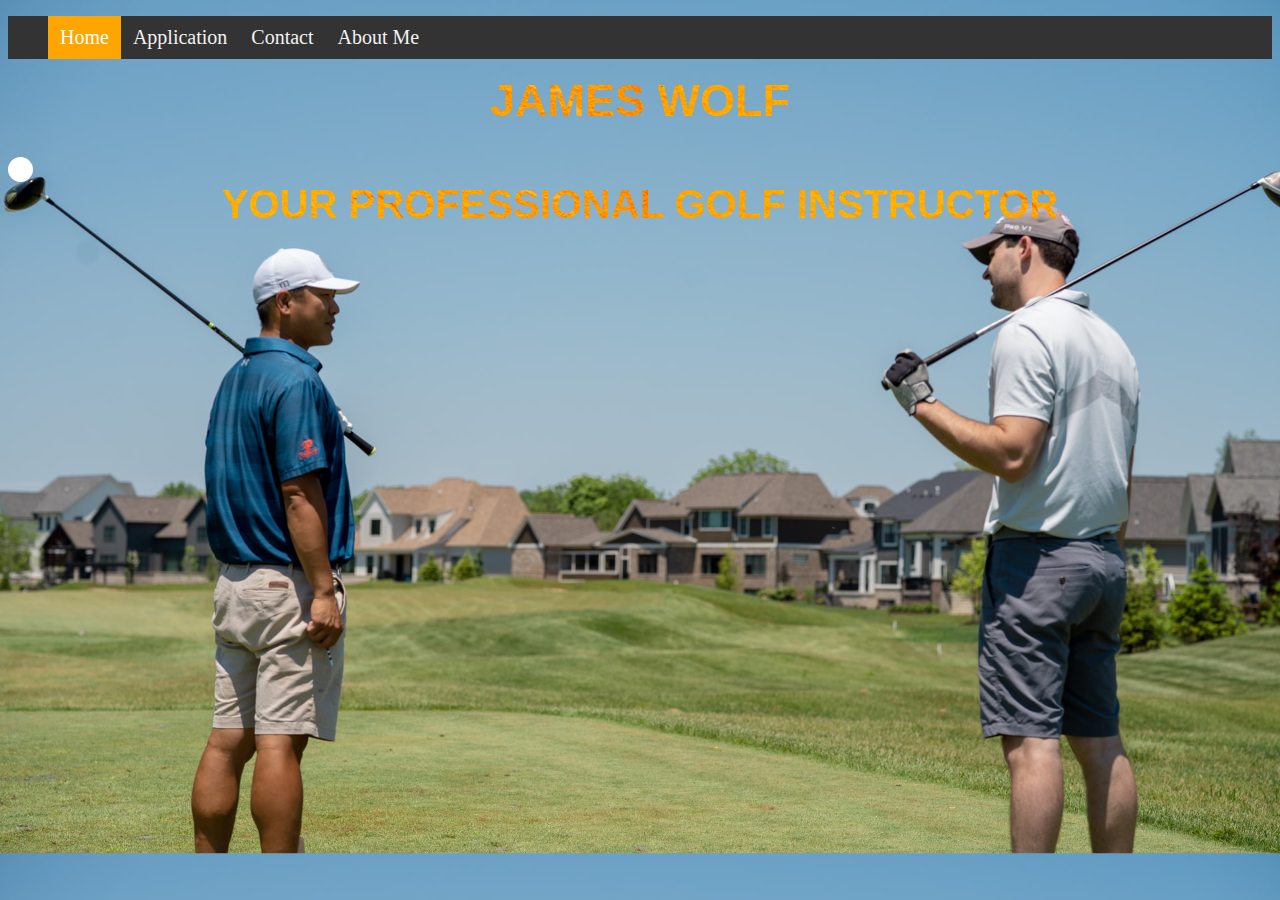
<file: index.html>
<!DOCTYPE html>
<html>
<head>
  <link rel="stylesheet" href="index.css">
  <title>Golf Lessons in Florida by James Wolf</title>
  <meta name="description" content="The best golf classes for all ages in Florida.">
  <meta charset="UTF-8">
  
  <meta name="keywords" content="golf, golf tutoring, golf trainer, golfer, golf classes,james, florida,naples,golfing,best golf training in florida,best golf trainer in florida,best golf training in usa, golf news, golf update, jim wolf, best trainer,good trainer,golf players,golf instruction,golf equipment,golf courses,golf lessons,golf tutor in coral springs,miami,best golf classes near me , golf tutoring in coral springs,golf lessons in FLL">
  <meta name="author" content="James wolf">
  <meta name="viewport" content="width=device-width, initial-scale=1">


</head>
<body>
<ul class="topnav">
  <a class="active" href="index.html">Home</a>
  <a href="Application.html">Application</a>
  <a href="contact.html">Contact</a>
  <a href="about.html">About Me</a>
</ul>

<h1>  James Wolf  </h1>
<div> </div>
<p> YOUR   Professional   Golf   Instructor </p>

<script type="application/ld+json">
{
  "@context": "https://schema.org/",
  "@type": "WebSite",
  "name": "Golf Lessons in South Florida",
  "url": "https://jameswolf.netlify.app/",
  "potentialAction": {
    "@type": "SearchAction",
    "target": "https://jameswolf.netlify.app/application{search_term_string}Golf Training in South Florida by James Wolf",
    "query-input": "required name=search_term_string"
  }
}
</script>

</body>

</html>
</file>
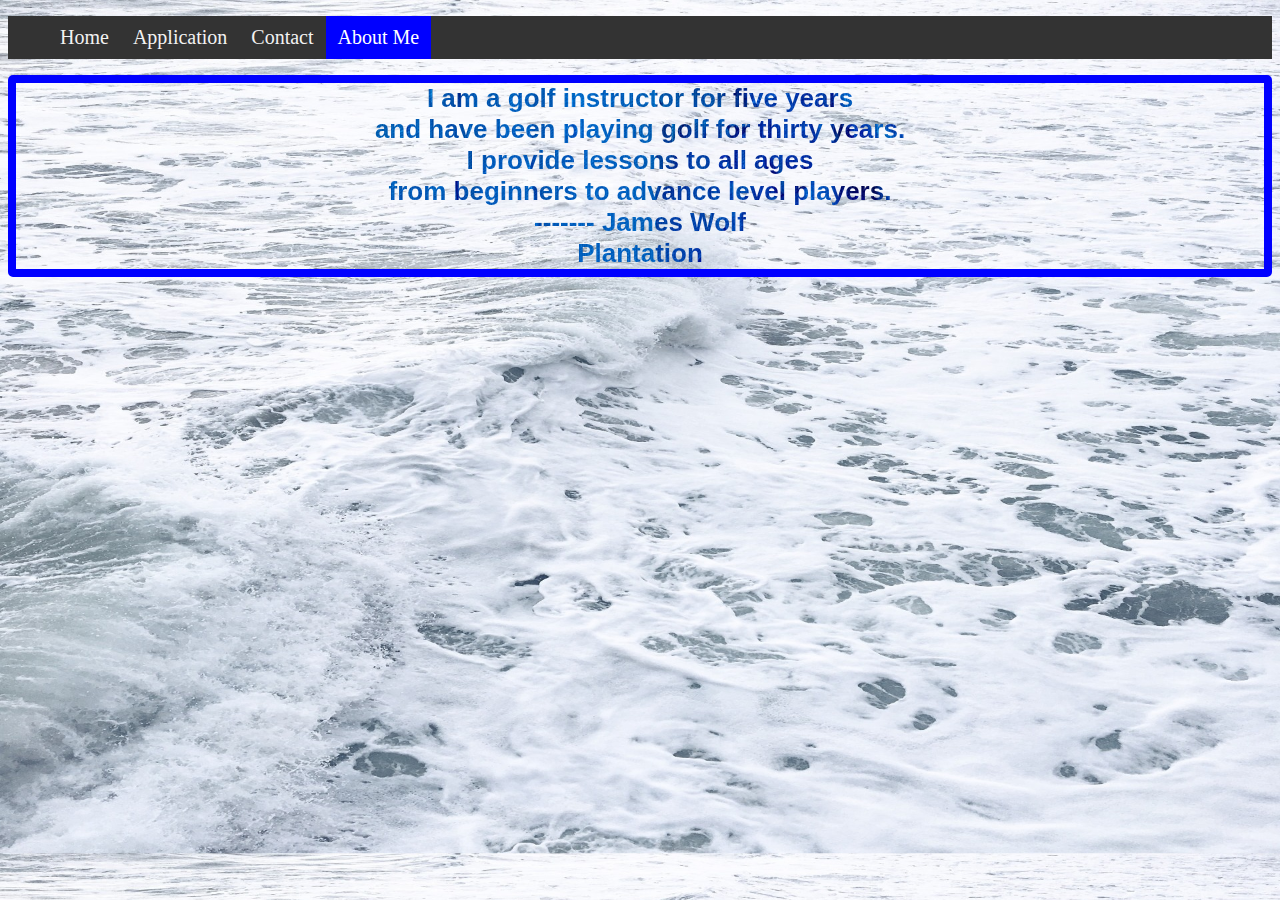
<file: about.html>
<!DOCTYPE html>
<html>
<head>
  <link rel="stylesheet" href="about.css">
  <meta name="viewport" content="width=device-width, initial-scale=1">


</head>
<body>
<ul class="topnav">
  <a  href="index.html">Home</a>
  <a href="Application.html">Application</a>
  <a href="contact.html">Contact</a>
  <a class="active" href="about.html">About Me</a>
</ul>



<p> 
      I am a golf instructor for five years <br>
      and have been playing golf for thirty years. <br>
      I provide lessons to all ages  <br>
      from beginners to advance level players.  <br>
          ------- James Wolf <br>
                  Plantation


</p>




</body>

</html>
</file>
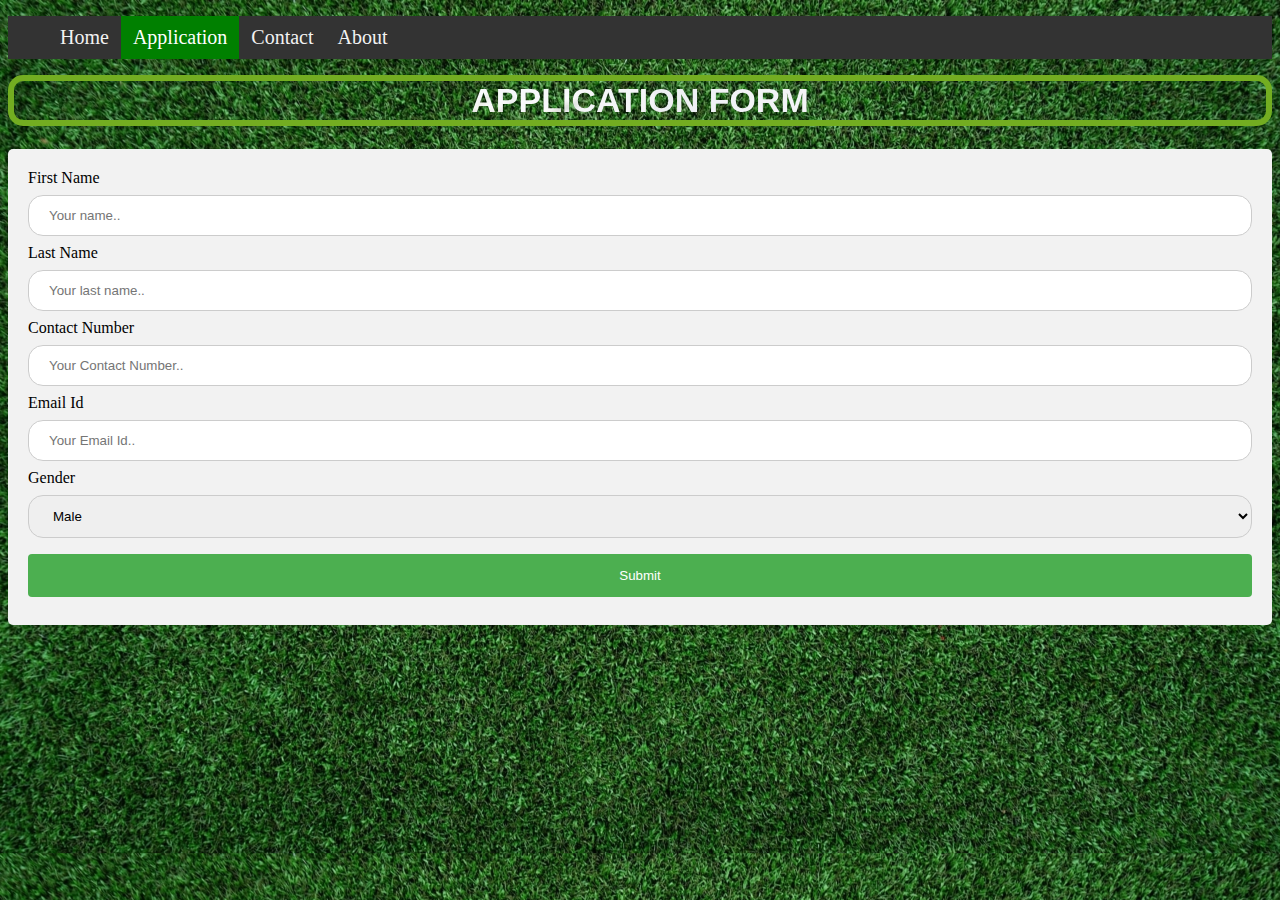
<file: Application.html>
<!DOCTYPE html>
<html>
<head>
  <link rel="stylesheet" href="Application.css">
  <meta name="viewport" content="width=device-width, initial-scale=1.0">
</head>
<body>
<ul class="topnav">
  <a href="index.html">Home</a>
  <a class="active" href="Application.html">Application</a>
  <a href="contact.html">Contact</a>
  <a href="about.html">About</a>
</ul>

<h1>Application Form </h1>
<div>
  <form action="javascript:sendmail()"  method="post">

    <label for="fname">First Name</label>
    <input type="text" id="fname" name="fname" required placeholder="Your name..">

    <label for="lname">Last Name</label>
    <input type="text" id="lname" name="lname" placeholder="Your last name..">



   <label for="Contact">Contact Number</label>
    <input type="text" id="contact" name="Contact" required placeholder="Your Contact Number..">

<label for="Email">Email Id</label>
    <input type="text" id="email" name="email" required placeholder="Your Email Id.."> 

<label for="gender">Gender</label>
  <select id="gender" name="Gender">
        <option value="male">Male</option>
        <option value="female">Female</option>
        <option value="other">Other</option>
      </select>

    <input type="button" value="Submit" onclick="sendmail();">
  </form>
</div>

<script
  src="https://code.jquery.com/jquery-2.2.4.min.js"
  integrity="sha256-BbhdlvQf/xTY9gja0Dq3HiwQF8LaCRTXxZKRutelT44="
  crossorigin="anonymous"></script>


<script src="https://smtpjs.com/v3/smtp.js"></script>
 
<script>  
function sendmail(){
    
var fname = $('#fname').val();
var lname = $('#lname').val();
var email = $('#email').val();
var contact = $('#contact').val();
var gender = $('#gender').val();

			

var Body='Name: '+fname+' '+lname+'<br>Email: '+email+'<br>Contact: '+contact+'<br>gender: '+gender;
	
//console.log(fname, lname, email, gender,contact);
			Email.send({
SecureToken : "48352342-63cc-4571-b1bc-b0a5e922752b",
        Host : "smtp.gmail.com",
        Username : "do.not.reply.1104@gmail.com",
        Password : "password1104",
       
				To: 'wolf.james@gmail.com',
				From: "do.not.reply.1104@gmail.com",
				Subject: "New message of website application page submition from "+fname,
				Body: Body
			}).then(
				message =>{
					
					if(message=='OK'){
					alert('Your mail has been send. Thank you for connecting.');
					}
					else{
						console.error (message);
						alert('There is error at sending message. ')
						
					}

				}
			);

}

		


    
</script>


</body>
</html>
</file>
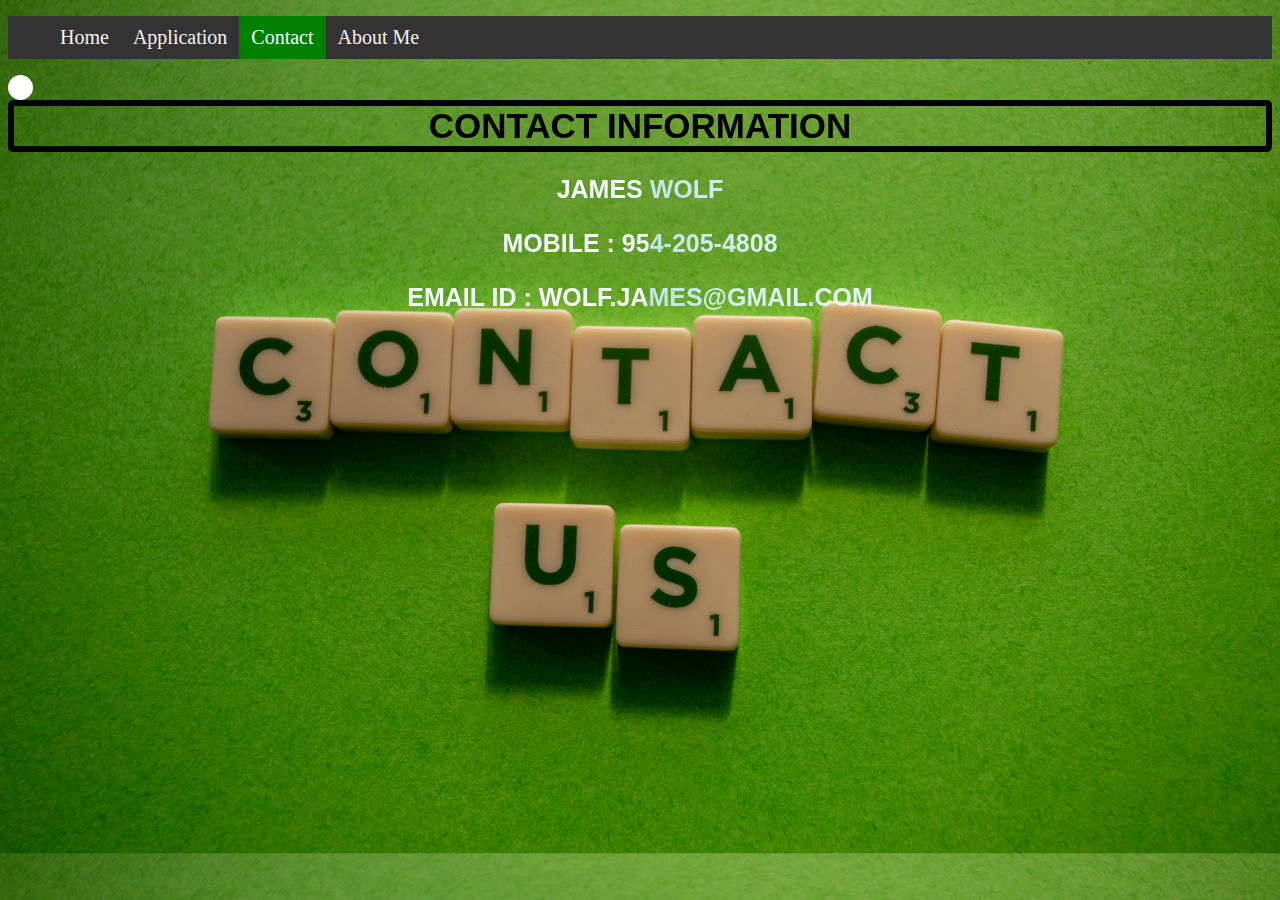
<file: contact.html>
<!DOCTYPE html>
<html>
<head>
  <link rel="stylesheet" href="contact.css">
  <meta name="viewport" content="width=device-width, initial-scale=1">


</head>
<body>
<ul class="topnav">
  <a href="index.html">Home</a>
  <a href="Application.html">Application</a>
  <a class="active" href="contact.html">Contact</a>
  <a href="about.html">About Me</a>
</ul>
<div> </div>
<h1>Contact Information</h1>
<p> James Wolf </p>

<p>Mobile : 954-205-4808 </p>
<p>Email id : wolf.james@gmail.com </p>








</body>

</html>
</file>
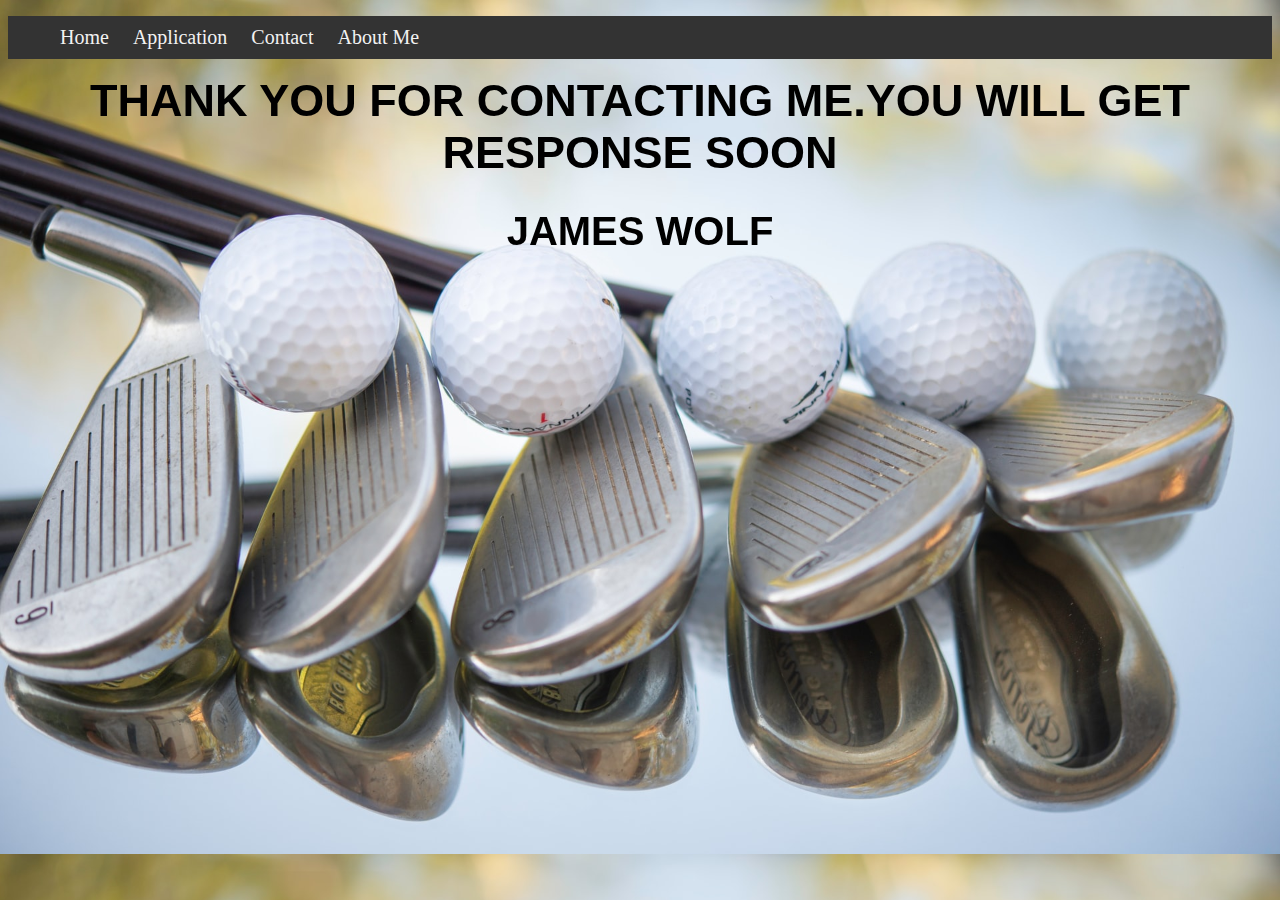
<file: thanks.html>
<!DOCTYPE html>
<html>
<head>
  <link rel="stylesheet" href="thankyou.css">
  <meta name="viewport" content="width=device-width, initial-scale=1">


</head>
<body>
<ul class="topnav">
  <a class=href="index.html">Home</a>
  <a href="Application.html">Application</a>
  <a href="contact.html">Contact</a>
  <a href="about.html">About Me</a>
</ul>

<h1>  Thank You for Contacting me.You will get response soon </h1>
<div> </div>
<p> James Wolf </p>



</body>

</html>
</file>
<file: index.css>
body {
 

 background-image: url("./d6.jpg");
 background-size: cover;
 background-repeat: no-repeat center fixed;
 background-color: #cccccc;

 

}
ul.topnav {
  background-color: #333;
  overflow: hidden;
}

/* Style the links inside the navigation bar */
ul.topnav a {
  float: left;
  color: #f2f2f2;
  text-align: center;
  padding: 10px 12px;
  text-decoration: none;
  font-size: 20px;
}

/* Change the color of links on hover */
ul.topnav a:hover {
  background-color: #ddd;
  color: black;
}

/* Add a color to the active/current link */
  ul.topnav a.active {
  background-color: orange;
  color: white;
}



h1 {
  background-image: url("./text.jpg");
            background-repeat: repeat;
            -webkit-background-clip: text;
            -webkit-text-fill-color: transparent;
            margin-top: 0px;
            font-size: 45px;
            text-align: center;
            font-weight: bold;
            text-transform: uppercase;
            font-family: 'Steelfish Rg', 'helvetica neue',
                     helvetica, arial, sans-serif;
            font-weight: 800;
            -webkit-font-smoothing: antialiased;
  	     padding-top: 0px;

  
}

p {
  background-image: url("./text.jpg");
            background-repeat: repeat;
            -webkit-background-clip: text;
            -webkit-text-fill-color: transparent;
            margin-top: 0px;
            font-size: 40px;
            text-align: center;
            font-weight: bold;
            text-transform: uppercase;
            font-family: 'Steelfish Rg', 'helvetica neue',
                     helvetica, arial, sans-serif;
            font-weight: 800;
            -webkit-font-smoothing: antialiased;
  font-family: Arial, Helvetica, sans-serif;
      padding-top: 0px;

}
div{
  
  border-radius: 50%;
  width: 25px;
  height: 25px;
  
  background-image: url("./ball.jpg");
  
  position: relative;
  animation-name: ball;
  animation-duration: 4s;
  animation-iteration-count: infinite;
  
}

@keyframes ball{

  50%  {background-color:white; left:0px; top:0px;}
  75%  {background-color:white; left:1500px; top:0px;}
 
  100% {background-color:white; left:0px;0px;}
}

@media only screen and (max-width: 601px) {
body {

background-image: url("./m1.jpg");
background-size: cover;
 background-repeat: no-repeat center fixed;
 background-color: #cccccc;
}
ul.topnav {
  background-color: #333;
  overflow: hidden;
}

/* Style the links inside the navigation bar */
ul.topnav a {
  float: left;
  color: #f2f2f2;
  text-align: center;
  padding: 5px 6px;
  text-decoration: none;
  font-size: 15px;
}

/* Change the color of links on hover */
ul.topnav a:hover {
  background-color: #ddd;
  color: black;
}

/* Add a color to the active/current link */
  ul.topnav a.active {
  background-color: blue;
  color: white;
}



h1 {
  background-image: url("./text2.jpg");
            background-repeat: repeat;
            -webkit-background-clip: text;
            -webkit-text-fill-color: transparent;
            margin-top: 0px;
            font-size: 25px;
            text-align: center;
            font-weight: bold;
            text-transform: uppercase;
            font-family: 'Steelfish Rg', 'helvetica neue',
                     helvetica, arial, sans-serif;
            font-weight: 800;
            -webkit-font-smoothing: antialiased;
  	     padding-top: 0px;

  
}

p {
  background-image: url("./text2.jpg");
            background-repeat: repeat;
            -webkit-background-clip: text;
            -webkit-text-fill-color: transparent;
            margin-top: 0px;
            font-size: 17px;
            text-align: center;
            font-weight: bold;
            text-transform: uppercase;
            font-family: 'Steelfish Rg', 'helvetica neue',
                     helvetica, arial, sans-serif;
            font-weight: 800;
            -webkit-font-smoothing: antialiased;
            padding-top: 0px;


}

div{
  
  border-radius: 70%;
  width: 30px;
  height: 30px;
  
  background-image:url("./ball.jpg") ;
  
  position: relative;
  animation-name: ball;
  animation-duration: 4s;
  animation-iteration-count: infinite;
  animation-direction: alternate;
}

@keyframes ball{

  0%  {background-color:white; left:0px; top:0px;}
  25%  {background-color:white; left:400px; top:0px;}
  50%  {background-color:white; left:200px; top:500px;}
  75%  {background-color:white; left:500px; top:0px;}
  100% {background-color:white; left:0px;0px;}
}

}
</file>
<file: about.css>
body {
 

 background-image: url("./d4.jpg");
 background-size: cover;
 background-repeat: no-repeat center fixed;
 background-color: #cccccc;
}

ul.topnav {
  background-color: #333;
  overflow: hidden;
}

/* Style the links inside the navigation bar */
ul.topnav a {
  float: left;
  color: #f2f2f2;
  text-align: center;
  padding: 10px 12px;
  text-decoration: none;
  font-size: 20px;
}

/* Change the color of links on hover */
ul.topnav a:hover {
  background-color: #ddd;
  color: black;
}

/* Add a color to the active/current link */
ul.topnav a.active {
  background-color: blue;
  color: white;
}

h1 {
  
          
}

p{
background-image: url("./text2.jpg");
            background-repeat: repeat;
            -webkit-background-clip: text;
            -webkit-text-fill-color: transparent;
            margin-top: 0px;
            font-size: 26px;
            text-align: center;
            font-weight: bold;
            
            font-family: 'Steelfish Rg', 'helvetica neue',
                     helvetica, arial, sans-serif;
            font-weight: 800;
            -webkit-font-smoothing: antialiased;
  	     border: 8px solid blue;
             border-radius: 5px;
             
             
             

}




@media only screen and (max-width: 601px) {
body {
  background-image: url("./m5.jpg");
 background-size: cover;
 background-repeat: no-repeat center fixed;
 background-color: #cccccc;

  }
ul.topnav {
  background-color: #333;
  overflow: hidden;
}

/* Style the links inside the navigation bar */
ul.topnav a {
  float: left;
  color: #f2f2f2;
  text-align: center;
  padding: 5px 6px;
  text-decoration: none;
  font-size: 15px;
}

/* Change the color of links on hover */
ul.topnav a:hover {
  background-color: #ddd;
  color: black;
}

/* Add a color to the active/current link */
ul.topnav a.active {
  background-color: green;
  color: white;
}

h1 {
  
            

}
p{
background-image: url("./golf3.jpg");
            background-repeat: repeat;
            -webkit-background-clip: text;
            -webkit-text-fill-color: transparent;
            margin-top: 0px;
            font size: 17px;
            text-align: left;
            font-weight: bold;
            
            font-family: 'Steelfish Rg', 'helvetica neue',
                     helvetica, arial, sans-serif;
            font-weight: 800;
            -webkit-font-smoothing: antialiased;
             border: 6px solid green;
             border-radius: 5px;
  	     
             
             
             

}


}
</file>
<file: Application.css>
body {
 

 background-image: url("./golf3.jpg");
 background-size: cover;
 background-repeat: no-repeat center fixed;
 background-color: #cccccc;
}

ul.topnav {
  background-color: #333;
  overflow: hidden;
}

/* Style the links inside the navigation bar */
ul.topnav a {
  float: left;
  color: #f2f2f2;
  text-align: center;
  padding: 10px 12px;
  text-decoration: none;
  font-size: 20px;
}

/* Change the color of links on hover */
ul.topnav a:hover {
  background-color: #ddd;
  color: black;
}

/* Add a color to the active/current link */
ul.topnav a.active {
  background-color: green;
  color: white;
}

h1 {
   background-image: url("./text4.jpg");
            background-repeat: repeat;
            -webkit-background-clip: text;
            -webkit-text-fill-color: transparent;
            margin-top: 0px;
            font-size: 34px;
            text-align: center;
            font-weight: bold;
            text-transform: uppercase;
            font-family: 'Steelfish Rg', 'helvetica neue',
                     helvetica, arial, sans-serif;
            font-weight: 800;
            -webkit-font-smoothing: antialiased;
  	     padding-top: 0px;
             border: 6px solid #73AD21;
             border-radius: 15px;
}
input[type=text], select {
  width: 100%;
  padding: 12px 20px;
  margin: 8px 0;
  display: inline-block;
  border: 1px solid #ccc;
  
  box-sizing: border-box;
  solid #73AD21;
  border-radius: 15px;
}

input[type=button] {
  width: 100%;
  background-color: #4CAF50;
  color: white;
  padding: 14px 20px;
  margin: 8px 0;
  border: none;
  border-radius: 4px;
  cursor: pointer;
}

input[type=button]:hover {
  background-color: #45a049;
}

div {
  border-radius: 5px;
  background-color: #f2f2f2;
  padding: 20px;
}

@media screen and (max-width: 601px) {
  .col-25, .col-75, input[type=submit] {
    width: 100%;
    margin-top: 0;
  }
ul.topnav {
  background-color: #333;
  overflow: hidden;
}

/* Style the links inside the navigation bar */
ul.topnav a {
  float: left;
  color: #f2f2f2;
  text-align: center;
  padding: 5px 6px;
  text-decoration: none;
  font-size: 15px;
}

/* Change the color of links on hover */
ul.topnav a:hover {
  background-color: #ddd;
  color: black;
}

/* Add a color to the active/current link */
ul.topnav a.active {
  background-color: green;
  color: white;
}
}
</file>
<file: contact.css>
body {
 

 background-image: url("./d2.jpg");
 background-size: cover;
 background-repeat: no-repeat center fixed;
 background-color: #cccccc;
}

ul.topnav {
  background-color: #333;
  overflow: hidden;
}

/* Style the links inside the navigation bar */
ul.topnav a {
  float: left;
  color: #f2f2f2;
  text-align: center;
  padding: 10px 12px;
  text-decoration: none;
  font-size: 20px;
}

/* Change the color of links on hover */
ul.topnav a:hover {
  background-color: #ddd;
  color: black;
}

/* Add a color to the active/current link */
ul.topnav a.active {
  background-color: green;
  color: white;
}

h1 {
  background-color: black;
            background-repeat: repeat;
            -webkit-background-clip: text;
            -webkit-text-fill-color: transparent;
            margin-top: 0px;
            font-size: 35px;
            text-align: center;
            font-weight: bold;
            text-transform: uppercase;
            font-family: 'Steelfish Rg', 'helvetica neue',
                     helvetica, arial, sans-serif;
            font-weight: 800;
            -webkit-font-smoothing: antialiased;
  	     padding-top: 0px;
             border: 6px solid black;
             border-radius: 5px;
}
p {
background-image: url("./text5.jpg");
            background-repeat: repeat;
            -webkit-background-clip: text;
            -webkit-text-fill-color: transparent;
            margin-top: 0px;
            font-size: 25px;
            text-align: center;
            font-weight: bold;
            text-transform: uppercase;
            font-family: 'Steelfish Rg', 'helvetica neue',
                     helvetica, arial, sans-serif;
            font-weight: 800;
            -webkit-font-smoothing: antialiased;
  	     padding-top: 0px;
           

}
div{
  
  border-radius: 50%;
  width: 25px;
  height: 25px;
  
  background-color: white;
  
  position: relative;
  animation-name: ball;
  animation-duration: 5s;
  animation-iteration-count: infinite;
  animation-direction: alternate;
  
}

@keyframes ball{

  0%  {background-color:white; left:0px; top:0px;}
  25%  {background-color:white; left:600px; top:0px;}
 
  50% {background-color:white; left:1000px;top :600px;}
  75% {background-color:white; left:0px;top :600px;}
  100% {background-color:white; left:0px;top :0px;}
}

@media only screen and (max-width: 601px) {
body {

background-image: url("./text5.jpg");
background-size: cover;
 background-repeat: no-repeat center fixed;
 background-color: #cccccc;

}
ul.topnav {
  background-color: #333;
  overflow: hidden;
}

/* Style the links inside the navigation bar */
ul.topnav a {
  float: left;
  color: #f2f2f2;
  text-align: center;
  padding: 5px 6px;
  text-decoration: none;
  font-size: 15px;
}

/* Change the color of links on hover */
ul.topnav a:hover {
  background-color: #ddd;
  color: black;
}

/* Add a color to the active/current link */
ul.topnav a.active {
  background-color: orange;
  color: white;
}

h1 {
  background-color: orange;
            background-repeat: repeat;
            -webkit-background-clip: text;
            -webkit-text-fill-color: transparent;
            margin-top: 0px;
            font-size: 35px;
            text-align: center;
            font-weight: bold;
            text-transform: uppercase;
            font-family: 'Steelfish Rg', 'helvetica neue',
                     helvetica, arial, sans-serif;
            font-weight: 800;
            -webkit-font-smoothing: antialiased;
  	     padding-top: 0px;
             border: 6px solid black;
             border-radius: 5px;
}
p {
background-image: url("./text.jpg");
            background-repeat: repeat;
            -webkit-background-clip: text;
            -webkit-text-fill-color: transparent;
            margin-top: 0px;
            font-size: 25px;
            text-align: center;
            font-weight: bold;
            text-transform: uppercase;
            font-family: 'Steelfish Rg', 'helvetica neue',
                     helvetica, arial, sans-serif;
            font-weight: 800;
            -webkit-font-smoothing: antialiased;
  	     padding-top: 0px;
           

}
div{
  
  border-radius: 75%;
  width: 25px;
  height: 25px;
  
  background-color: white;
  
  position: relative;
  animation-name: ball;
  animation-duration: 5s;
  animation-iteration-count: infinite;
  animation-direction: alternate;
  
}

@keyframes ball{

  0%  {background-color:white; left:0px; top:0px;}
  25%  {background-color:white; left:300px; top:0px;}
 
  50% {background-color:white; left:300px;top :400px;}
  75% {background-color:white; left:0px;top :300px;}
  100% {background-color:white; left:0px;top :0px;}
}
}
</file>
<file: thankyou.css>
body {
 

 background-image: url("./d3.jpg");
 background-size: cover;
 background-repeat: no-repeat center fixed;
 background-color: #cccccc;

 

}
h1 {
  background-color:black;
            background-repeat: repeat;
            -webkit-background-clip: text;
            -webkit-text-fill-color: transparent;
            margin-top: 0px;
            font-size: 45px;
            text-align: center;
            font-weight: bold;
            text-transform: uppercase;
            font-family: 'Steelfish Rg', 'helvetica neue',
                     helvetica, arial, sans-serif;
            font-weight: 800;
            -webkit-font-smoothing: antialiased;
  	     padding-top: 0px;

  
}

p {
  
  background-color:black;
            background-repeat: repeat;
            -webkit-background-clip: text;
            -webkit-text-fill-color: transparent;
            margin-top: 0px;
            font-size: 40px;
            text-align: center;
            font-weight: bold;
            text-transform: uppercase;
            font-family: 'Steelfish Rg', 'helvetica neue',
                     helvetica, arial, sans-serif;
            font-weight: 800;
            -webkit-font-smoothing: antialiased;
  font-family: Arial, Helvetica, sans-serif;
      padding-top: 0px;

}
ul.topnav {
  background-color: #333;
  overflow: hidden;
}

/* Style the links inside the navigation bar */
ul.topnav a {
  float: left;
  color: #f2f2f2;
  text-align: center;
  padding: 10px 12px;
  text-decoration: none;
  font-size: 20px;
}

/* Change the color of links on hover */
ul.topnav a:hover {
  background-color: #ddd;
  color: black;
}

/* Add a color to the active/current link */
  ul.topnav a.active {
  background-color: orange;
  color: white;
}
@media only screen and (max-width: 601px) {
body {

background-image: url("./m5.jpg");
background-size: cover;
 background-repeat: no-repeat center fixed;
 background-color: #cccccc;
}
h1 {
  background-color :black;
            background-repeat: repeat;
            -webkit-background-clip: text;
            -webkit-text-fill-color: transparent;
            margin-top: 0px;
            font-size: 25px;
            text-align: center;
            font-weight: bold;
            text-transform: uppercase;
            font-family: 'Steelfish Rg', 'helvetica neue',
                     helvetica, arial, sans-serif;
            font-weight: 800;
            -webkit-font-smoothing: antialiased;
  	     padding-top: 0px;

  
}

p {
  background-color :black;
            background-repeat: repeat;
            -webkit-background-clip: text;
            -webkit-text-fill-color: transparent;
            margin-top: 0px;
            font-size: 17px;
            text-align: center;
            font-weight: bold;
            text-transform: uppercase;
            font-family: 'Steelfish Rg', 'helvetica neue',
                     helvetica, arial, sans-serif;
            font-weight: 800;
            -webkit-font-smoothing: antialiased;
            padding-top: 0px;


}

ul.topnav {
  background-color: #333;
  overflow: hidden;
}

/* Style the links inside the navigation bar */
ul.topnav a {
  float: left;
  color: #f2f2f2;
  text-align: center;
  padding: 5px 6px;
  text-decoration: none;
  font-size: 15px;
}

/* Change the color of links on hover */
ul.topnav a:hover {
  background-color: #ddd;
  color: black;
}

/* Add a color to the active/current link */
  ul.topnav a.active {
  background-color: blue;
  color: white;
}
</file>
